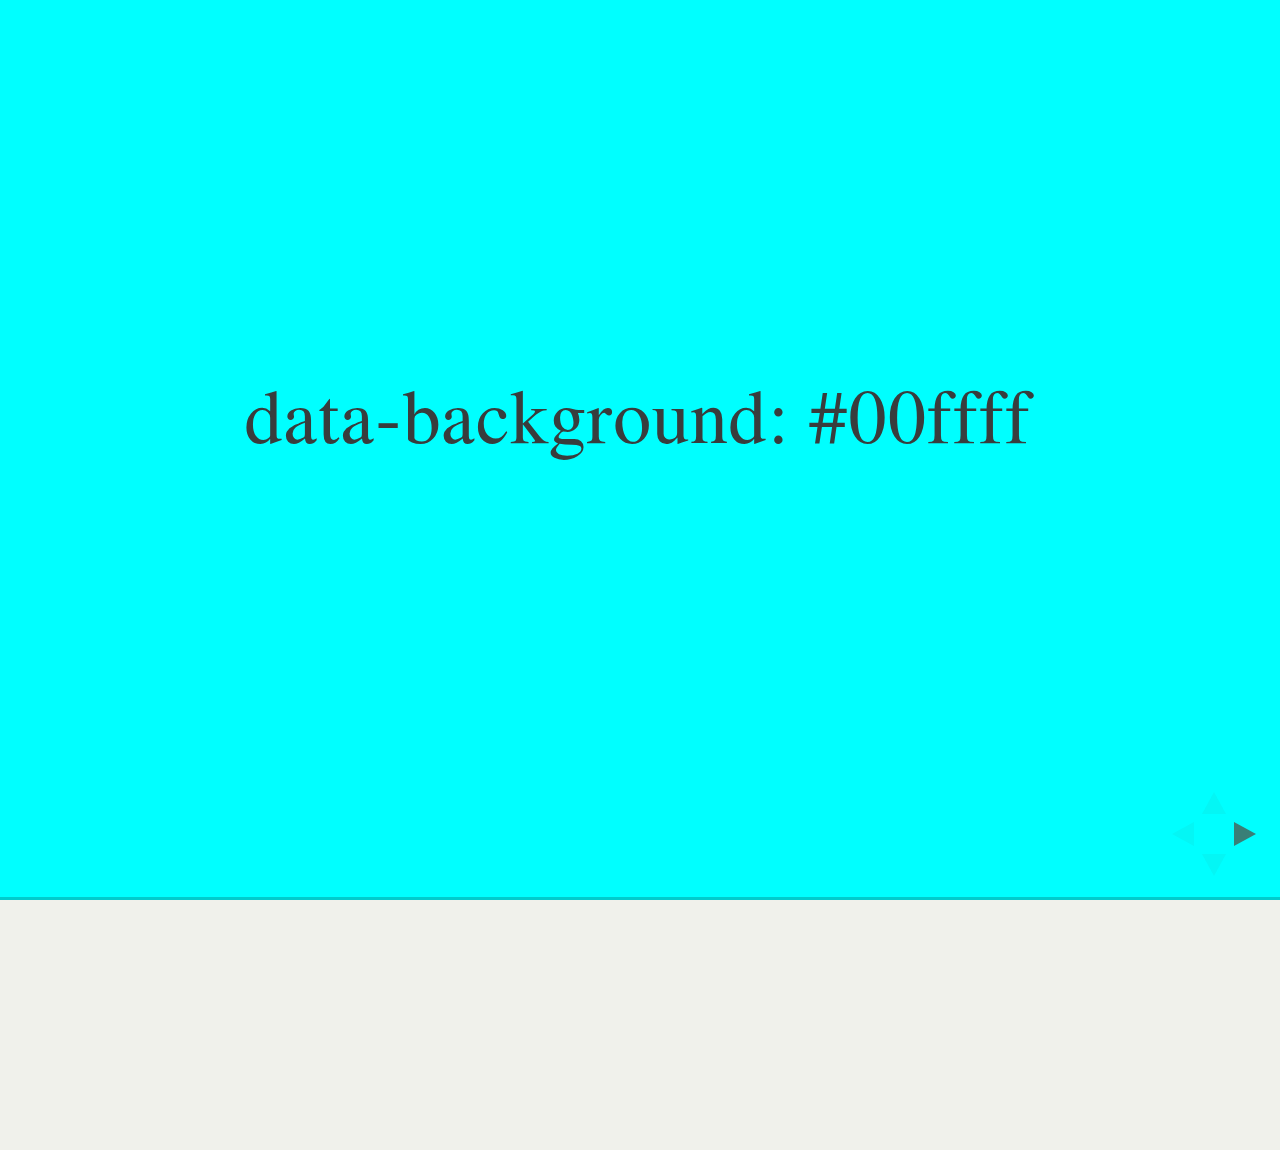
<file: slides/test/background.html>
<!doctype html>
<html lang="en">

	<head>
		<meta charset="utf-8">

		<title>reveal.js - Test</title>

		<meta name="viewport" content="width=device-width, initial-scale=1.0, maximum-scale=1.0, user-scalable=no">

		<link rel="stylesheet" href="../css/reveal.min.css">
		<link rel="stylesheet" href="../css/theme/serif.css" id="theme">
	</head>

	<body>

		<div class="reveal">

			<div class="slides">

				<section data-background="#00ffff">
					<h2>data-background: #00ffff</h2>
				</section>

				<section data-background="#bb00bb">
					<h2>data-background: #bb00bb</h2>
				</section>

				<section>
					<section data-background="#ff0000">
						<h2>data-background: #ff0000</h2>
					</section>
					<section data-background="rgba(0, 0, 0, 0.2)">
						<h2>data-background: rgba(0, 0, 0, 0.2)</h2>
					</section>
					<section data-background="salmon">
						<h2>data-background: salmon</h2>
					</section>
				</section>

				<section data-background="rgba(0, 100, 100, 0.2)">
					<section>
						<h2>Background applied to stack</h2>
					</section>
					<section>
						<h2>Background applied to stack</h2>
					</section>
					<section data-background="rgba(100, 0, 0, 0.2)">
						<h2>Background applied to slide inside of stack</h2>
					</section>
				</section>

				<section data-background="assets/image1.png" style="background: rgba(255,255,255,0.9)">
					<h2>Background image</h2>
				</section>

				<section data-background="assets/image2.png" data-background-size="100px" data-background-repeat="repeat" data-background-color="#111" style="background: rgba(255,255,255,0.9)">
					<h2>Background image</h2>
					<pre>data-background-size="100px" data-background-repeat="repeat" data-background-color="#111"</pre>
				</section>

				<section data-background="#888888">
					<h2>Same background twice (1/2)</h2>
				</section>
				<section data-background="#888888">
					<h2>Same background twice (2/2)</h2>
				</section>
				
			</div>

		</div>

		<script src="../lib/js/head.min.js"></script>
		<script src="../js/reveal.min.js"></script>

		<script>

			// Full list of configuration options available here:
			// https://github.com/hakimel/reveal.js#configuration
			Reveal.initialize({
				controls: true,
				progress: true,
				history: true,
				center: true,
				// rtl: true,

				transition: 'linear',
				// transitionSpeed: 'slow',
				// backgroundTransition: 'linear'
			});

		</script>

	</body>
</html>
</file>
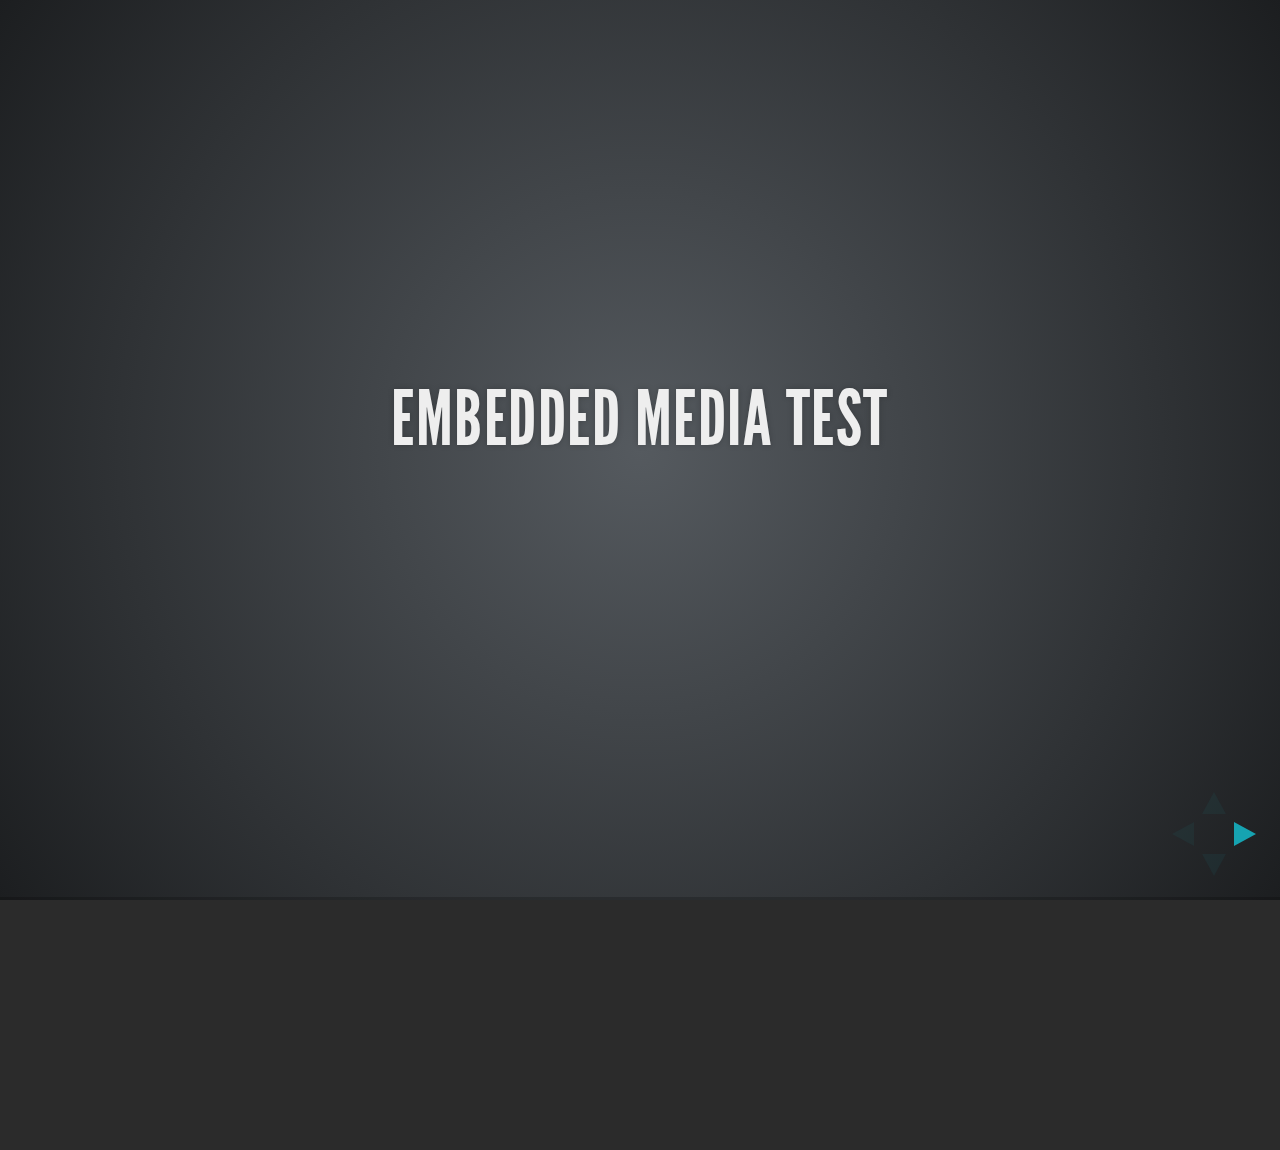
<file: slides/test/media.html>
<!doctype html>
<html lang="en">

	<head>
		<meta charset="utf-8">

		<title>reveal.js - Test</title>

		<meta name="viewport" content="width=device-width, initial-scale=1.0, maximum-scale=1.0, user-scalable=no">

		<link rel="stylesheet" href="../css/reveal.min.css">
		<link rel="stylesheet" href="../css/theme/default.css" id="theme">
	</head>

	<body>

		<div class="reveal">

			<div class="slides">

				<section>
					<h2>Embedded Media Test</h2>
				</section>

				<section>
					<iframe data-autoplay width="420" height="345" src="http://www.youtube.com/embed/l3RQZ4mcr1c"></iframe>
				</section>

				<section>
					<h2>Empty Slide</h2>
				</section>

			</div>

		</div>

		<script src="../lib/js/head.min.js"></script>
		<script src="../js/reveal.min.js"></script>

		<script>

			// Full list of configuration options available here:
			// https://github.com/hakimel/reveal.js#configuration
			Reveal.initialize({
				controls: true,
				progress: true,
				history: true,
				center: true,

				transition: 'linear',
				// transitionSpeed: 'slow',
				// backgroundTransition: 'linear'
			});

		</script>

	</body>
</html>
</file>
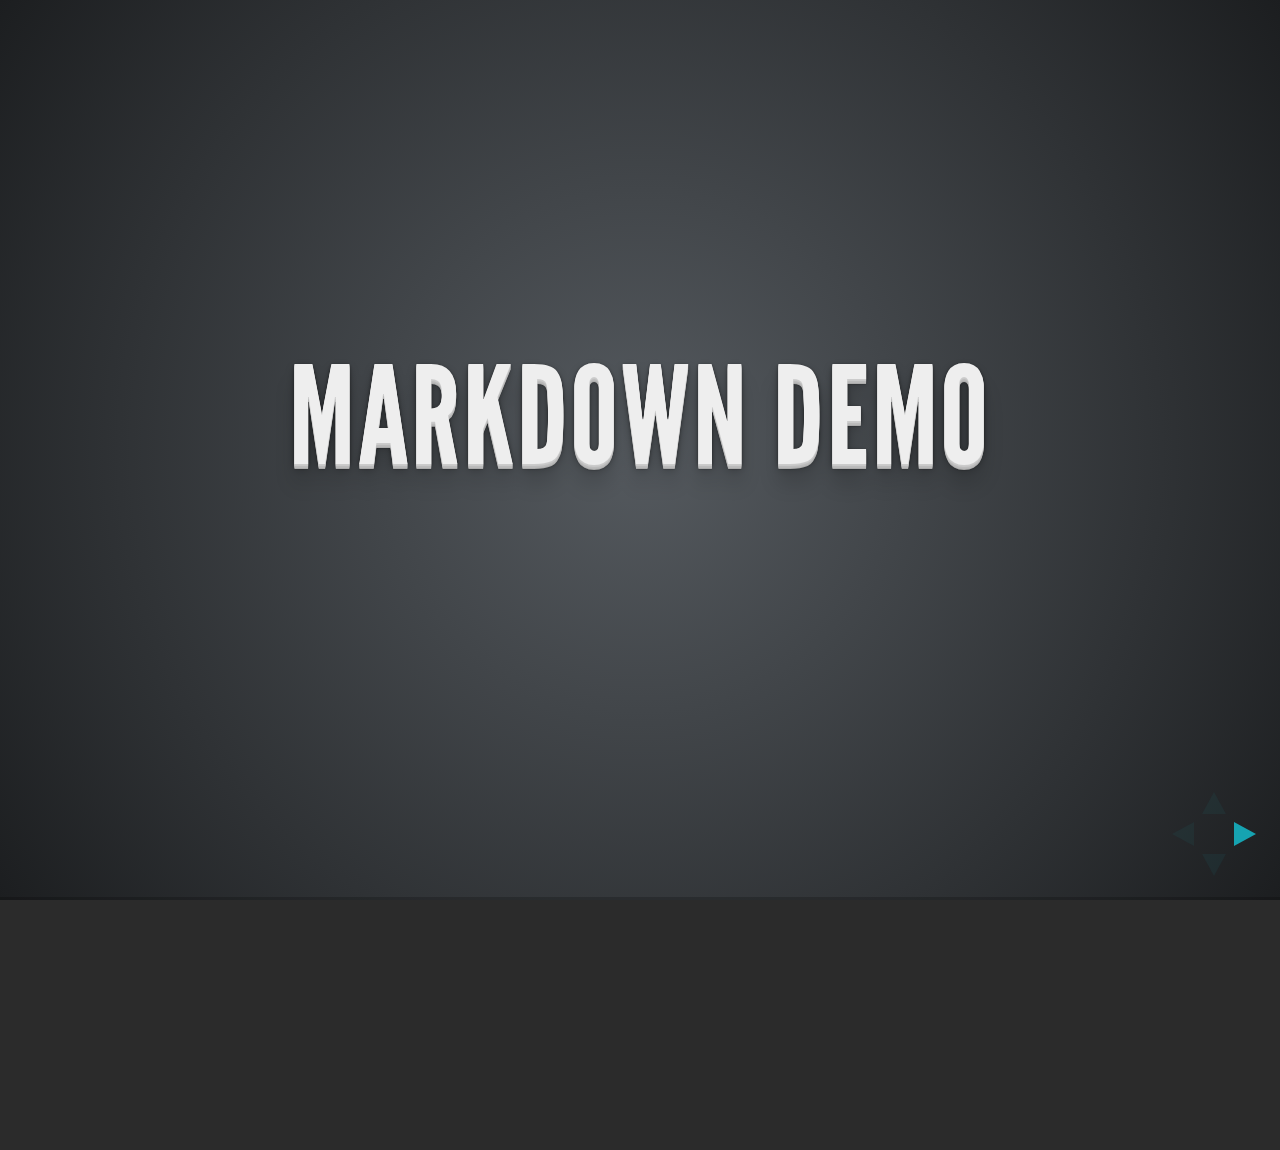
<file: slides/plugin/markdown/example.html>
<!doctype html>
<html lang="en">

	<head>
		<meta charset="utf-8">

		<title>reveal.js - Markdown Demo</title>

		<link rel="stylesheet" href="../../css/reveal.css">
		<link rel="stylesheet" href="../../css/theme/default.css" id="theme">
	</head>

	<body>

		<div class="reveal">

			<div class="slides">

                <!-- Use external markdown resource, and separate slides by three newlines; vertical slides by two newlines -->
                <section data-markdown="example.md" data-separator="^\n\n\n" data-vertical="^\n\n"></section>

                <!-- Slides are separated by three dashes (quick 'n dirty regular expression) -->
                <section data-markdown data-separator="---">
                    <script type="text/template">
                        ## Demo 1
                        Slide 1
                        ---
                        ## Demo 1
                        Slide 2
                        ---
                        ## Demo 1
                        Slide 3
                    </script>
                </section>

                <!-- Slides are separated by newline + three dashes + newline, vertical slides identical but two dashes -->
                <section data-markdown data-separator="^\n---\n$" data-vertical="^\n--\n$">
                    <script type="text/template">
                        ## Demo 2
                        Slide 1.1

                        --

                        ## Demo 2
                        Slide 1.2

                        ---

                        ## Demo 2
                        Slide 2
                    </script>
                </section>

                <!-- No "extra" slides, since there are no separators defined (so they'll become horizontal rulers) -->
                <section data-markdown>
                    <script type="text/template">
                        A

                        ---

                        B

                        ---

                        C
                    </script>
                </section>

            </div>
		</div>

		<script src="../../lib/js/head.min.js"></script>
		<script src="../../js/reveal.js"></script>

		<script>

			Reveal.initialize({
				controls: true,
				progress: true,
				history: true,
				center: true,

				theme: Reveal.getQueryHash().theme,
				transition: Reveal.getQueryHash().transition || 'default',

				// Optional libraries used to extend on reveal.js
				dependencies: [
					{ src: '../../lib/js/classList.js', condition: function() { return !document.body.classList; } },
					{ src: 'marked.js', condition: function() { return !!document.querySelector( '[data-markdown]' ); } },
					{ src: 'markdown.js', condition: function() { return !!document.querySelector( '[data-markdown]' ); } }
				]
			});

		</script>

	</body>
</html>
</file>
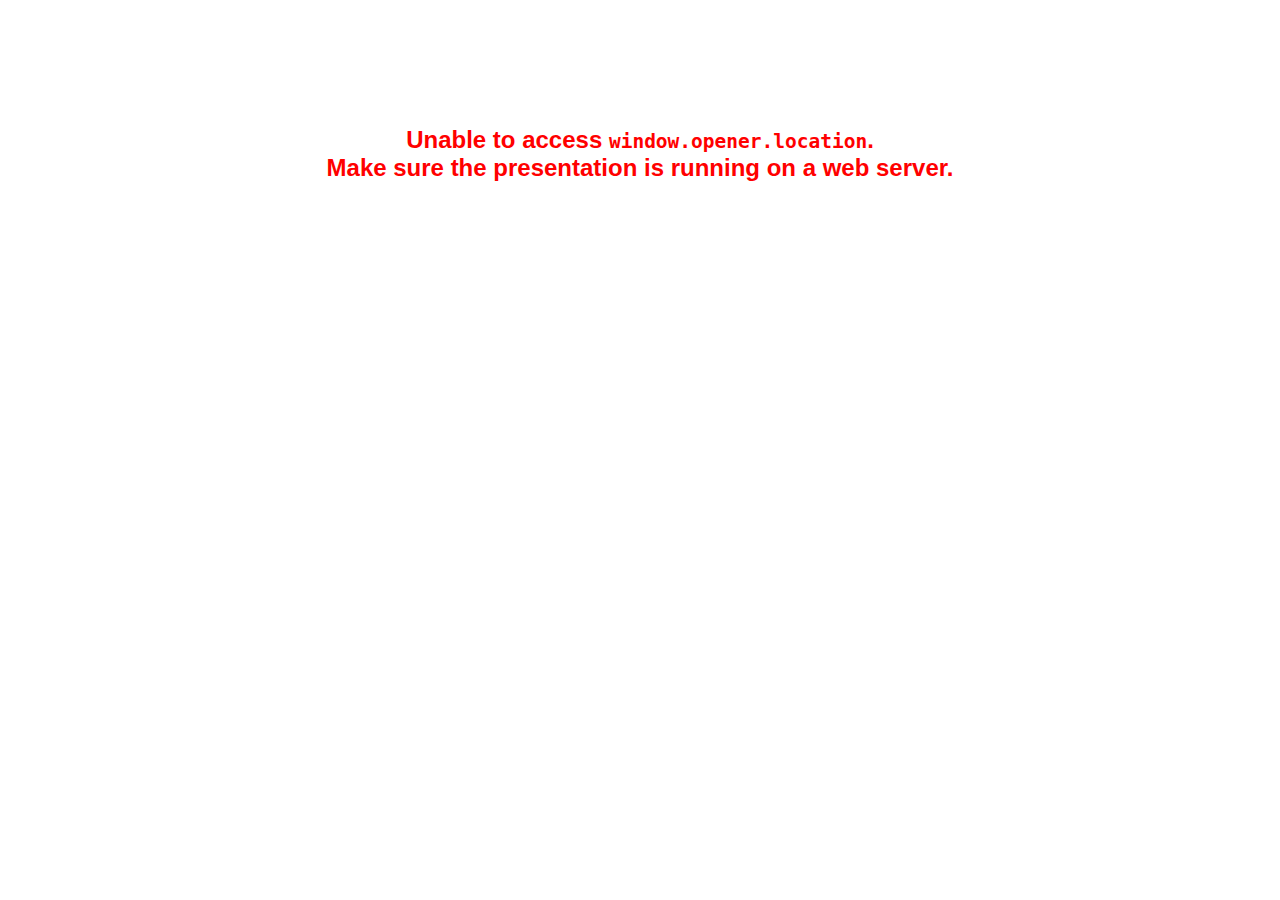
<file: slides/plugin/notes/notes.html>
<!doctype html>
<html lang="en">
	<head>
		<meta charset="utf-8">

		<title>reveal.js - Slide Notes</title>

		<style>
			body {
				font-family: Helvetica;
			}

			#notes {
				font-size: 24px;
				width: 640px;
				margin-top: 5px;
				clear: left;
			}

			#wrap-current-slide {
				width: 640px;
				height: 512px;
				float: left;
				overflow: hidden;
			}

			#current-slide {
				width: 1280px;
				height: 1024px;
				border: none;

				-webkit-transform-origin: 0 0;
				   -moz-transform-origin: 0 0;
					-ms-transform-origin: 0 0;
					 -o-transform-origin: 0 0;
						transform-origin: 0 0;

				-webkit-transform: scale(0.5);
				   -moz-transform: scale(0.5);
					-ms-transform: scale(0.5);
					 -o-transform: scale(0.5);
						transform: scale(0.5);
			}

			#wrap-next-slide {
				width: 448px;
				height: 358px;
				float: left;
				margin: 0 0 0 10px;
				overflow: hidden;
			}

			#next-slide {
				width: 1280px;
				height: 1024px;
				border: none;

				-webkit-transform-origin: 0 0;
				   -moz-transform-origin: 0 0;
					-ms-transform-origin: 0 0;
					 -o-transform-origin: 0 0;
						transform-origin: 0 0;

				-webkit-transform: scale(0.35);
				   -moz-transform: scale(0.35);
					-ms-transform: scale(0.35);
					 -o-transform: scale(0.35);
						transform: scale(0.35);
			}

			.slides {
				position: relative;
				margin-bottom: 10px;
				border: 1px solid black;
				border-radius: 2px;
				background: rgb(28, 30, 32);
			}

			.slides span {
				position: absolute;
				top: 3px;
				left: 3px;
				font-weight: bold;
				font-size: 14px;
				color: rgba( 255, 255, 255, 0.9 );
			}

			.error {
				font-weight: bold;
				color: red;
				font-size: 1.5em;
				text-align: center;
				margin-top: 10%;
			}

			.error code {
				font-family: monospace;
			}

			.time {
				width: 448px;
				margin: 30px 0 0 10px;
				float: left;
				text-align: center;
				opacity: 0;

				-webkit-transition: opacity 0.4s;
				   -moz-transition: opacity 0.4s;
				     -o-transition: opacity 0.4s;
				        transition: opacity 0.4s;
			}

			.elapsed,
			.clock {
				color: #333;
				font-size: 2em;
				text-align: center;
				display: inline-block;
				padding: 0.5em;
				background-color: #eee;
				border-radius: 10px;
			}

			.elapsed h2,
			.clock h2 {
				font-size: 0.8em;
				line-height: 100%;
				margin: 0;
				color: #aaa;
			}

			.elapsed .mute {
				color: #ddd;
			}

		</style>
	</head>

	<body>

		<div id="wrap-current-slide" class="slides">
			<script>document.write( '<iframe width="1280" height="1024" id="current-slide" src="'+ window.opener.location.href +'"></iframe>' );</script>
		</div>

		<div id="wrap-next-slide" class="slides">
			<script>document.write( '<iframe width="640" height="512" id="next-slide" src="'+ window.opener.location.href +'"></iframe>' );</script>
			<span>UPCOMING:</span>
		</div>

		<div class="time">
			<div class="clock">
				<h2>Time</h2>
				<span id="clock">0:00:00 AM</span>
			</div>
			<div class="elapsed">
				<h2>Elapsed</h2>
				<span id="hours">00</span><span id="minutes">:00</span><span id="seconds">:00</span>
			</div>
		</div>

		<div id="notes"></div>

		<script src="../../plugin/markdown/marked.js"></script>
		<script>

			window.addEventListener( 'load', function() {

				if( window.opener && window.opener.location && window.opener.location.href ) {

					var notes = document.getElementById( 'notes' ),
						currentSlide = document.getElementById( 'current-slide' ),
						nextSlide = document.getElementById( 'next-slide' );

					window.addEventListener( 'message', function( event ) {
						var data = JSON.parse( event.data );
						// No need for updating the notes in case of fragment changes
						if ( data.notes !== undefined) {
							if( data.markdown ) {
								notes.innerHTML = marked( data.notes );
							}
							else {
								notes.innerHTML = data.notes;
							}
						}

						// Showing and hiding fragments
						if( data.fragment === 'next' ) {
							currentSlide.contentWindow.Reveal.nextFragment();
						}
						else if( data.fragment === 'prev' ) {
							currentSlide.contentWindow.Reveal.prevFragment();
						}
						else {
							// Update the note slides
							currentSlide.contentWindow.Reveal.slide( data.indexh, data.indexv );
							nextSlide.contentWindow.Reveal.slide( data.nextindexh, data.nextindexv );
						}

					}, false );

					var start = new Date(),
						timeEl = document.querySelector( '.time' ),
						clockEl = document.getElementById( 'clock' ),
						hoursEl = document.getElementById( 'hours' ),
						minutesEl = document.getElementById( 'minutes' ),
						secondsEl = document.getElementById( 'seconds' );

					setInterval( function() {

						timeEl.style.opacity = 1;

						var diff, hours, minutes, seconds,
							now = new Date();

						diff = now.getTime() - start.getTime();
						hours = Math.floor( diff / ( 1000 * 60 * 60 ) );
						minutes = Math.floor( ( diff / ( 1000 * 60 ) ) % 60 );
						seconds = Math.floor( ( diff / 1000 ) % 60 );

						clockEl.innerHTML = now.toLocaleTimeString();
						hoursEl.innerHTML = zeroPadInteger( hours );
						hoursEl.className = hours > 0 ? "" : "mute";
						minutesEl.innerHTML = ":" + zeroPadInteger( minutes );
						minutesEl.className = minutes > 0 ? "" : "mute";
						secondsEl.innerHTML = ":" + zeroPadInteger( seconds );

					}, 1000 );

					// Navigate the main window when the notes slide changes
					currentSlide.contentWindow.Reveal.addEventListener( 'slidechanged', function( event ) {

						window.opener.Reveal.slide( event.indexh, event.indexv );

					} );

				}
				else {

					document.body.innerHTML =  '<p class="error">Unable to access <code>window.opener.location</code>.<br>Make sure the presentation is running on a web server.</p>';

				}


			}, false );

			function zeroPadInteger( num ) {
				var str = "00" + parseInt( num );
				return str.substring( str.length - 2 );
			}

		</script>
	</body>
</html>
</file>
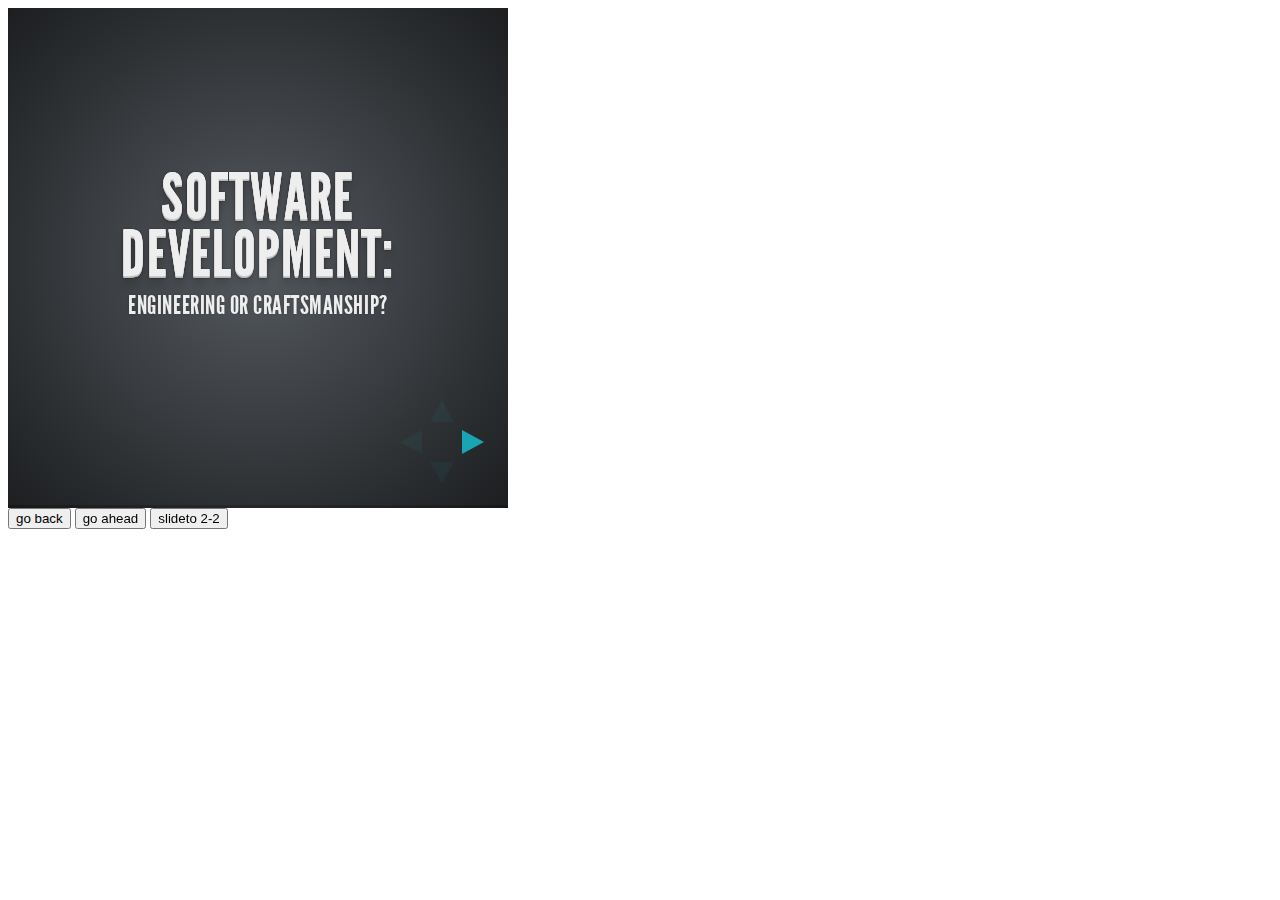
<file: slides/plugin/postmessage/example.html>
<html>
	<body>

		<iframe id="reveal" src="../../index.html" style="border: 0;" width="500" height="500"></iframe>

		<div>
			<input id="back" type="button" value="go back"/>
			<input id="ahead" type="button" value="go ahead"/>
			<input id="slideto" type="button" value="slideto 2-2"/>
		</div>

		<script>

			(function (){

				var back = document.getElementById( 'back' ),
						ahead = document.getElementById( 'ahead' ),
						slideto = document.getElementById( 'slideto' ),
						reveal =  window.frames[0];

					back.addEventListener( 'click', function () {
						
					reveal.postMessage( JSON.stringify({method: 'prev', args: []}), '*' );
				}, false );

				ahead.addEventListener( 'click', function (){
					reveal.postMessage( JSON.stringify({method: 'next', args: []}), '*' );
				}, false );

				slideto.addEventListener( 'click', function (){
					reveal.postMessage( JSON.stringify({method: 'slide', args: [2,2]}), '*' );
				}, false );

			}());

		</script>

	</body>
</html>
</file>
<file: slides/css/theme/serif.css>
/**
 * A simple theme for reveal.js presentations, similar
 * to the default theme. The accent color is brown.
 *
 * This theme is Copyright (C) 2012-2013 Owen Versteeg, http://owenversteeg.com - it is MIT licensed.
 */
.reveal a:not(.image) {
  line-height: 1.3em; }

/*********************************************
 * GLOBAL STYLES
 *********************************************/
body {
  background: #f0f1eb;
  background-color: #f0f1eb; }

.reveal {
  font-family: "Palatino Linotype", "Book Antiqua", Palatino, FreeSerif, serif;
  font-size: 36px;
  font-weight: 200;
  letter-spacing: -0.02em;
  color: black; }

::selection {
  color: white;
  background: #26351c;
  text-shadow: none; }

/*********************************************
 * HEADERS
 *********************************************/
.reveal h1,
.reveal h2,
.reveal h3,
.reveal h4,
.reveal h5,
.reveal h6 {
  margin: 0 0 20px 0;
  color: #383d3d;
  font-family: "Palatino Linotype", "Book Antiqua", Palatino, FreeSerif, serif;
  line-height: 0.9em;
  letter-spacing: 0.02em;
  text-transform: none;
  text-shadow: none; }

.reveal h1 {
  text-shadow: 0px 0px 6px rgba(0, 0, 0, 0.2); }

/*********************************************
 * LINKS
 *********************************************/
.reveal a:not(.image) {
  color: #51483d;
  text-decoration: none;
  -webkit-transition: color .15s ease;
  -moz-transition: color .15s ease;
  -ms-transition: color .15s ease;
  -o-transition: color .15s ease;
  transition: color .15s ease; }

.reveal a:not(.image):hover {
  color: #8b7c69;
  text-shadow: none;
  border: none; }

.reveal .roll span:after {
  color: #fff;
  background: #25211c; }

/*********************************************
 * IMAGES
 *********************************************/
.reveal section img {
  margin: 15px 0px;
  background: rgba(255, 255, 255, 0.12);
  border: 4px solid black;
  box-shadow: 0 0 10px rgba(0, 0, 0, 0.15);
  -webkit-transition: all .2s linear;
  -moz-transition: all .2s linear;
  -ms-transition: all .2s linear;
  -o-transition: all .2s linear;
  transition: all .2s linear; }

.reveal a:hover img {
  background: rgba(255, 255, 255, 0.2);
  border-color: #51483d;
  box-shadow: 0 0 20px rgba(0, 0, 0, 0.55); }

/*********************************************
 * NAVIGATION CONTROLS
 *********************************************/
.reveal .controls div.navigate-left,
.reveal .controls div.navigate-left.enabled {
  border-right-color: #51483d; }

.reveal .controls div.navigate-right,
.reveal .controls div.navigate-right.enabled {
  border-left-color: #51483d; }

.reveal .controls div.navigate-up,
.reveal .controls div.navigate-up.enabled {
  border-bottom-color: #51483d; }

.reveal .controls div.navigate-down,
.reveal .controls div.navigate-down.enabled {
  border-top-color: #51483d; }

.reveal .controls div.navigate-left.enabled:hover {
  border-right-color: #8b7c69; }

.reveal .controls div.navigate-right.enabled:hover {
  border-left-color: #8b7c69; }

.reveal .controls div.navigate-up.enabled:hover {
  border-bottom-color: #8b7c69; }

.reveal .controls div.navigate-down.enabled:hover {
  border-top-color: #8b7c69; }

/*********************************************
 * PROGRESS BAR
 *********************************************/
.reveal .progress {
  background: rgba(0, 0, 0, 0.2); }

.reveal .progress span {
  background: #51483d;
  -webkit-transition: width 800ms cubic-bezier(0.26, 0.86, 0.44, 0.985);
  -moz-transition: width 800ms cubic-bezier(0.26, 0.86, 0.44, 0.985);
  -ms-transition: width 800ms cubic-bezier(0.26, 0.86, 0.44, 0.985);
  -o-transition: width 800ms cubic-bezier(0.26, 0.86, 0.44, 0.985);
  transition: width 800ms cubic-bezier(0.26, 0.86, 0.44, 0.985); }
</file>
<file: slides/css/theme/default.css>
@import url(https://fonts.googleapis.com/css?family=Lato:400,700,400italic,700italic);
/**
 * Default theme for reveal.js.
 *
 * Copyright (C) 2011-2012 Hakim El Hattab, http://hakim.se
 */
@font-face {
  font-family: 'League Gothic';
  src: url("../../lib/font/league_gothic-webfont.eot");
  src: url("../../lib/font/league_gothic-webfont.eot?#iefix") format("embedded-opentype"), url("../../lib/font/league_gothic-webfont.woff") format("woff"), url("../../lib/font/league_gothic-webfont.ttf") format("truetype"), url("../../lib/font/league_gothic-webfont.svg#LeagueGothicRegular") format("svg");
  font-weight: normal;
  font-style: normal; }

/*********************************************
 * GLOBAL STYLES
 *********************************************/
body {
  background: #1c1e20;
  background: -moz-radial-gradient(center, circle cover, #555a5f 0%, #1c1e20 100%);
  background: -webkit-gradient(radial, center center, 0px, center center, 100%, color-stop(0%, #555a5f), color-stop(100%, #1c1e20));
  background: -webkit-radial-gradient(center, circle cover, #555a5f 0%, #1c1e20 100%);
  background: -o-radial-gradient(center, circle cover, #555a5f 0%, #1c1e20 100%);
  background: -ms-radial-gradient(center, circle cover, #555a5f 0%, #1c1e20 100%);
  background: radial-gradient(center, circle cover, #555a5f 0%, #1c1e20 100%);
  background-color: #2b2b2b; }

.reveal {
  font-family: "Lato", sans-serif;
  font-size: 36px;
  font-weight: 200;
  letter-spacing: -0.02em;
  color: #eeeeee; }

::selection {
  color: white;
  background: #ff5e99;
  text-shadow: none; }

/*********************************************
 * HEADERS
 *********************************************/
.reveal h1,
.reveal h2,
.reveal h3,
.reveal h4,
.reveal h5,
.reveal h6 {
  margin: 0 0 20px 0;
  color: #eeeeee;
  font-family: "League Gothic", Impact, sans-serif;
  line-height: 0.9em;
  letter-spacing: 0.02em;
  text-transform: uppercase;
  text-shadow: 0px 0px 6px rgba(0, 0, 0, 0.2); }

.reveal h1 {
  text-shadow: 0 1px 0 #cccccc, 0 2px 0 #c9c9c9, 0 3px 0 #bbbbbb, 0 4px 0 #b9b9b9, 0 5px 0 #aaaaaa, 0 6px 1px rgba(0, 0, 0, 0.1), 0 0 5px rgba(0, 0, 0, 0.1), 0 1px 3px rgba(0, 0, 0, 0.3), 0 3px 5px rgba(0, 0, 0, 0.2), 0 5px 10px rgba(0, 0, 0, 0.25), 0 20px 20px rgba(0, 0, 0, 0.15); }

/*********************************************
 * LINKS
 *********************************************/
.reveal a:not(.image) {
  color: #13daec;
  text-decoration: none;
  -webkit-transition: color .15s ease;
  -moz-transition: color .15s ease;
  -ms-transition: color .15s ease;
  -o-transition: color .15s ease;
  transition: color .15s ease; }

.reveal a:not(.image):hover {
  color: #71e9f4;
  text-shadow: none;
  border: none; }

.reveal .roll span:after {
  color: #fff;
  background: #0d99a5; }

/*********************************************
 * IMAGES
 *********************************************/
.reveal section img {
  margin: 15px 0px;
  background: rgba(255, 255, 255, 0.12);
  border: 4px solid #eeeeee;
  box-shadow: 0 0 10px rgba(0, 0, 0, 0.15);
  -webkit-transition: all .2s linear;
  -moz-transition: all .2s linear;
  -ms-transition: all .2s linear;
  -o-transition: all .2s linear;
  transition: all .2s linear; }

.reveal a:hover img {
  background: rgba(255, 255, 255, 0.2);
  border-color: #13daec;
  box-shadow: 0 0 20px rgba(0, 0, 0, 0.55); }

/*********************************************
 * NAVIGATION CONTROLS
 *********************************************/
.reveal .controls div.navigate-left,
.reveal .controls div.navigate-left.enabled {
  border-right-color: #13daec; }

.reveal .controls div.navigate-right,
.reveal .controls div.navigate-right.enabled {
  border-left-color: #13daec; }

.reveal .controls div.navigate-up,
.reveal .controls div.navigate-up.enabled {
  border-bottom-color: #13daec; }

.reveal .controls div.navigate-down,
.reveal .controls div.navigate-down.enabled {
  border-top-color: #13daec; }

.reveal .controls div.navigate-left.enabled:hover {
  border-right-color: #71e9f4; }

.reveal .controls div.navigate-right.enabled:hover {
  border-left-color: #71e9f4; }

.reveal .controls div.navigate-up.enabled:hover {
  border-bottom-color: #71e9f4; }

.reveal .controls div.navigate-down.enabled:hover {
  border-top-color: #71e9f4; }

/*********************************************
 * PROGRESS BAR
 *********************************************/
.reveal .progress {
  background: rgba(0, 0, 0, 0.2); }

.reveal .progress span {
  background: #13daec;
  -webkit-transition: width 800ms cubic-bezier(0.26, 0.86, 0.44, 0.985);
  -moz-transition: width 800ms cubic-bezier(0.26, 0.86, 0.44, 0.985);
  -ms-transition: width 800ms cubic-bezier(0.26, 0.86, 0.44, 0.985);
  -o-transition: width 800ms cubic-bezier(0.26, 0.86, 0.44, 0.985);
  transition: width 800ms cubic-bezier(0.26, 0.86, 0.44, 0.985); }
</file>
<file: slides/css/reveal.css>
@charset "UTF-8";

/*!
 * reveal.js
 * http://lab.hakim.se/reveal-js
 * MIT licensed
 *
 * Copyright (C) 2013 Hakim El Hattab, http://hakim.se
 */


/*********************************************
 * RESET STYLES
 *********************************************/

html, body, .reveal div, .reveal span, .reveal applet, .reveal object, .reveal iframe,
.reveal h1, .reveal h2, .reveal h3, .reveal h4, .reveal h5, .reveal h6, .reveal p, .reveal blockquote, .reveal pre,
.reveal a, .reveal abbr, .reveal acronym, .reveal address, .reveal big, .reveal cite, .reveal code,
.reveal del, .reveal dfn, .reveal em, .reveal img, .reveal ins, .reveal kbd, .reveal q, .reveal s, .reveal samp,
.reveal small, .reveal strike, .reveal strong, .reveal sub, .reveal sup, .reveal tt, .reveal var,
.reveal b, .reveal u, .reveal i, .reveal center,
.reveal dl, .reveal dt, .reveal dd, .reveal ol, .reveal ul, .reveal li,
.reveal fieldset, .reveal form, .reveal label, .reveal legend,
.reveal table, .reveal caption, .reveal tbody, .reveal tfoot, .reveal thead, .reveal tr, .reveal th, .reveal td,
.reveal article, .reveal aside, .reveal canvas, .reveal details, .reveal embed,
.reveal figure, .reveal figcaption, .reveal footer, .reveal header, .reveal hgroup,
.reveal menu, .reveal nav, .reveal output, .reveal ruby, .reveal section, .reveal summary,
.reveal time, .reveal mark, .reveal audio, video {
	margin: 0;
	padding: 0;
	border: 0;
	font-size: 100%;
	font: inherit;
	vertical-align: baseline;
}

.reveal article, .reveal aside, .reveal details, .reveal figcaption, .reveal figure,
.reveal footer, .reveal header, .reveal hgroup, .reveal menu, .reveal nav, .reveal section {
	display: block;
}


/*********************************************
 * GLOBAL STYLES
 *********************************************/

html,
body {
	width: 100%;
	height: 100%;
	overflow: hidden;
}

body {
	position: relative;
	line-height: 1;
}

::selection {
	background: #FF5E99;
	color: #fff;
	text-shadow: none;
}


/*********************************************
 * HEADERS
 *********************************************/

.reveal h1,
.reveal h2,
.reveal h3,
.reveal h4,
.reveal h5,
.reveal h6 {
	-webkit-hyphens: auto;
	   -moz-hyphens: auto;
	        hyphens: auto;

	word-wrap: break-word;
}

.reveal h1 { font-size: 3.77em; }
.reveal h2 { font-size: 2.11em;	}
.reveal h3 { font-size: 1.55em;	}
.reveal h4 { font-size: 1em;	}


/*********************************************
 * VIEW FRAGMENTS
 *********************************************/

.reveal .slides section .fragment {
	opacity: 0;

	-webkit-transition: all .2s ease;
	   -moz-transition: all .2s ease;
	    -ms-transition: all .2s ease;
	     -o-transition: all .2s ease;
	        transition: all .2s ease;
}
	.reveal .slides section .fragment.visible {
		opacity: 1;
	}

.reveal .slides section .fragment.grow {
	opacity: 1;
}
	.reveal .slides section .fragment.grow.visible {
		-webkit-transform: scale( 1.3 );
		   -moz-transform: scale( 1.3 );
		    -ms-transform: scale( 1.3 );
		     -o-transform: scale( 1.3 );
		        transform: scale( 1.3 );
	}

.reveal .slides section .fragment.shrink {
	opacity: 1;
}
	.reveal .slides section .fragment.shrink.visible {
		-webkit-transform: scale( 0.7 );
		   -moz-transform: scale( 0.7 );
		    -ms-transform: scale( 0.7 );
		     -o-transform: scale( 0.7 );
		        transform: scale( 0.7 );
	}

.reveal .slides section .fragment.zoom-in {
	opacity: 0;

	-webkit-transform: scale( 0.1 );
	   -moz-transform: scale( 0.1 );
	    -ms-transform: scale( 0.1 );
	     -o-transform: scale( 0.1 );
	        transform: scale( 0.1 );
}

	.reveal .slides section .fragment.zoom-in.visible {
		opacity: 1;

		-webkit-transform: scale( 1 );
		   -moz-transform: scale( 1 );
		    -ms-transform: scale( 1 );
		     -o-transform: scale( 1 );
		        transform: scale( 1 );
	}

.reveal .slides section .fragment.roll-in {
	opacity: 0;

	-webkit-transform: rotateX( 90deg );
	   -moz-transform: rotateX( 90deg );
	    -ms-transform: rotateX( 90deg );
	     -o-transform: rotateX( 90deg );
	        transform: rotateX( 90deg );
}
	.reveal .slides section .fragment.roll-in.visible {
		opacity: 1;

		-webkit-transform: rotateX( 0 );
		   -moz-transform: rotateX( 0 );
		    -ms-transform: rotateX( 0 );
		     -o-transform: rotateX( 0 );
		        transform: rotateX( 0 );
	}

.reveal .slides section .fragment.fade-out {
	opacity: 1;
}
	.reveal .slides section .fragment.fade-out.visible {
		opacity: 0;
	}

.reveal .slides section .fragment.semi-fade-out {
	opacity: 1;
}
	.reveal .slides section .fragment.semi-fade-out.visible {
		opacity: 0.5;
	}

.reveal .slides section .fragment.highlight-red,
.reveal .slides section .fragment.highlight-green,
.reveal .slides section .fragment.highlight-blue {
	opacity: 1;
}
	.reveal .slides section .fragment.highlight-red.visible {
		color: #ff2c2d
	}
	.reveal .slides section .fragment.highlight-green.visible {
		color: #17ff2e;
	}
	.reveal .slides section .fragment.highlight-blue.visible {
		color: #1b91ff;
	}


/*********************************************
 * DEFAULT ELEMENT STYLES
 *********************************************/

/* Fixes issue in Chrome where italic fonts did not appear when printing to PDF */
.reveal:after {
  content: '';
  font-style: italic;
}

/* Ensure certain elements are never larger than the slide itself */
.reveal img,
.reveal video,
.reveal iframe {
	max-width: 95%;
	max-height: 95%;
}

/** Prevents layering issues in certain browser/transition combinations */
.reveal a {
	position: relative;
}

.reveal strong,
.reveal b {
	font-weight: bold;
}

.reveal em,
.reveal i {
	font-style: italic;
}

.reveal ol,
.reveal ul {
	display: inline-block;

	text-align: left;
	margin: 0 0 0 1em;
}

.reveal ol {
	list-style-type: decimal;
}

.reveal ul {
	list-style-type: disc;
}

.reveal ul ul {
	list-style-type: square;
}

.reveal ul ul ul {
	list-style-type: circle;
}

.reveal ul ul,
.reveal ul ol,
.reveal ol ol,
.reveal ol ul {
	display: block;
	margin-left: 40px;
}

.reveal p {
	margin-bottom: 10px;
	line-height: 1.2em;
}

.reveal q,
.reveal blockquote {
	quotes: none;
}

.reveal blockquote {
	display: block;
	position: relative;
	width: 70%;
	margin: 5px auto;
	padding: 5px;

	font-style: italic;
	background: rgba(255, 255, 255, 0.05);
	box-shadow: 0px 0px 2px rgba(0,0,0,0.2);
}
	.reveal blockquote p:first-child,
	.reveal blockquote p:last-child {
		display: inline-block;
	}

.reveal q {
	font-style: italic;
}

.reveal pre {
	display: block;
	position: relative;
	width: 90%;
	margin: 15px auto;

	text-align: left;
	font-size: 0.55em;
	font-family: monospace;
	line-height: 1.2em;

	word-wrap: break-word;

	box-shadow: 0px 0px 6px rgba(0,0,0,0.3);
}
.reveal code {
	font-family: monospace;
}
.reveal pre code {
	padding: 5px;
	overflow: auto;
	max-height: 400px;
	word-wrap: normal;
}

.reveal table th,
.reveal table td {
	text-align: left;
	padding-right: .3em;
}

.reveal table th {
	text-shadow: rgb(255,255,255) 1px 1px 2px;
}

.reveal sup {
	vertical-align: super;
}
.reveal sub {
	vertical-align: sub;
}

.reveal small {
	display: inline-block;
	font-size: 0.6em;
	line-height: 1.2em;
	vertical-align: top;
}

.reveal small * {
	vertical-align: top;
}


/*********************************************
 * CONTROLS
 *********************************************/

.reveal .controls {
	display: none;
	position: fixed;
	width: 110px;
	height: 110px;
	z-index: 30;
	right: 10px;
	bottom: 10px;
}

.reveal .controls div {
	position: absolute;
	opacity: 0.05;
	width: 0;
	height: 0;
	border: 12px solid transparent;

	-moz-transform: scale(.9999);

	-webkit-transition: all 0.2s ease;
	   -moz-transition: all 0.2s ease;
	    -ms-transition: all 0.2s ease;
	     -o-transition: all 0.2s ease;
	        transition: all 0.2s ease;
}

.reveal .controls div.enabled {
	opacity: 0.7;
	cursor: pointer;
}

.reveal .controls div.enabled:active {
	margin-top: 1px;
}

	.reveal .controls div.navigate-left {
		top: 42px;

		border-right-width: 22px;
		border-right-color: #eee;
	}
		.reveal .controls div.navigate-left.fragmented {
			opacity: 0.3;
		}

	.reveal .controls div.navigate-right {
		left: 74px;
		top: 42px;

		border-left-width: 22px;
		border-left-color: #eee;
	}
		.reveal .controls div.navigate-right.fragmented {
			opacity: 0.3;
		}

	.reveal .controls div.navigate-up {
		left: 42px;

		border-bottom-width: 22px;
		border-bottom-color: #eee;
	}
		.reveal .controls div.navigate-up.fragmented {
			opacity: 0.3;
		}

	.reveal .controls div.navigate-down {
		left: 42px;
		top: 74px;

		border-top-width: 22px;
		border-top-color: #eee;
	}
		.reveal .controls div.navigate-down.fragmented {
			opacity: 0.3;
		}


/*********************************************
 * PROGRESS BAR
 *********************************************/

.reveal .progress {
	position: fixed;
	display: none;
	height: 3px;
	width: 100%;
	bottom: 0;
	left: 0;
	z-index: 10;
}
	.reveal .progress:after {
		content: '';
		display: 'block';
		position: absolute;
		height: 20px;
		width: 100%;
		top: -20px;
	}
	.reveal .progress span {
		display: block;
		height: 100%;
		width: 0px;

		-webkit-transition: width 800ms cubic-bezier(0.260, 0.860, 0.440, 0.985);
		   -moz-transition: width 800ms cubic-bezier(0.260, 0.860, 0.440, 0.985);
		    -ms-transition: width 800ms cubic-bezier(0.260, 0.860, 0.440, 0.985);
		     -o-transition: width 800ms cubic-bezier(0.260, 0.860, 0.440, 0.985);
		        transition: width 800ms cubic-bezier(0.260, 0.860, 0.440, 0.985);
	}


/*********************************************
 * ROLLING LINKS
 *********************************************/

.reveal .roll {
	display: inline-block;
	line-height: 1.2;
	overflow: hidden;

	vertical-align: top;

	-webkit-perspective: 400px;
	   -moz-perspective: 400px;
	    -ms-perspective: 400px;
	        perspective: 400px;

	-webkit-perspective-origin: 50% 50%;
	   -moz-perspective-origin: 50% 50%;
	    -ms-perspective-origin: 50% 50%;
	        perspective-origin: 50% 50%;
}
	.reveal .roll:hover {
		background: none;
		text-shadow: none;
	}
.reveal .roll span {
	display: block;
	position: relative;
	padding: 0 2px;

	pointer-events: none;

	-webkit-transition: all 400ms ease;
	   -moz-transition: all 400ms ease;
	    -ms-transition: all 400ms ease;
	        transition: all 400ms ease;

	-webkit-transform-origin: 50% 0%;
	   -moz-transform-origin: 50% 0%;
	    -ms-transform-origin: 50% 0%;
	        transform-origin: 50% 0%;

	-webkit-transform-style: preserve-3d;
	   -moz-transform-style: preserve-3d;
	    -ms-transform-style: preserve-3d;
	        transform-style: preserve-3d;

	-webkit-backface-visibility: hidden;
	   -moz-backface-visibility: hidden;
	        backface-visibility: hidden;
}
	.reveal .roll:hover span {
	    background: rgba(0,0,0,0.5);

	    -webkit-transform: translate3d( 0px, 0px, -45px ) rotateX( 90deg );
	       -moz-transform: translate3d( 0px, 0px, -45px ) rotateX( 90deg );
	        -ms-transform: translate3d( 0px, 0px, -45px ) rotateX( 90deg );
	            transform: translate3d( 0px, 0px, -45px ) rotateX( 90deg );
	}
.reveal .roll span:after {
	content: attr(data-title);

	display: block;
	position: absolute;
	left: 0;
	top: 0;
	padding: 0 2px;

	-webkit-backface-visibility: hidden;
	   -moz-backface-visibility: hidden;
	        backface-visibility: hidden;

	-webkit-transform-origin: 50% 0%;
	   -moz-transform-origin: 50% 0%;
	    -ms-transform-origin: 50% 0%;
	        transform-origin: 50% 0%;

	-webkit-transform: translate3d( 0px, 110%, 0px ) rotateX( -90deg );
	   -moz-transform: translate3d( 0px, 110%, 0px ) rotateX( -90deg );
	    -ms-transform: translate3d( 0px, 110%, 0px ) rotateX( -90deg );
	        transform: translate3d( 0px, 110%, 0px ) rotateX( -90deg );
}


/*********************************************
 * SLIDES
 *********************************************/

.reveal {
	position: relative;
	width: 100%;
	height: 100%;

	-ms-touch-action: none;
}

.reveal .slides {
	position: absolute;
	width: 100%;
	height: 100%;
	left: 50%;
	top: 50%;

	overflow: visible;
	z-index: 1;
	text-align: center;

	-webkit-transition: -webkit-perspective .4s ease;
	   -moz-transition: -moz-perspective .4s ease;
	    -ms-transition: -ms-perspective .4s ease;
	     -o-transition: -o-perspective .4s ease;
	        transition: perspective .4s ease;

	-webkit-perspective: 600px;
	   -moz-perspective: 600px;
	    -ms-perspective: 600px;
	        perspective: 600px;

	-webkit-perspective-origin: 0px -100px;
	   -moz-perspective-origin: 0px -100px;
	    -ms-perspective-origin: 0px -100px;
	        perspective-origin: 0px -100px;
}

.reveal .slides>section,
.reveal .slides>section>section {
	display: none;
	position: absolute;
	width: 100%;
	padding: 20px 0px;

	z-index: 10;
	line-height: 1.2em;
	font-weight: normal;

	-webkit-transform-style: preserve-3d;
	   -moz-transform-style: preserve-3d;
	    -ms-transform-style: preserve-3d;
	        transform-style: preserve-3d;

	-webkit-transition: -webkit-transform-origin 800ms cubic-bezier(0.260, 0.860, 0.440, 0.985),
						-webkit-transform 800ms cubic-bezier(0.260, 0.860, 0.440, 0.985),
						visibility 800ms cubic-bezier(0.260, 0.860, 0.440, 0.985),
						opacity 800ms cubic-bezier(0.260, 0.860, 0.440, 0.985);
	   -moz-transition: -moz-transform-origin 800ms cubic-bezier(0.260, 0.860, 0.440, 0.985),
						-moz-transform 800ms cubic-bezier(0.260, 0.860, 0.440, 0.985),
						visibility 800ms cubic-bezier(0.260, 0.860, 0.440, 0.985),
						opacity 800ms cubic-bezier(0.260, 0.860, 0.440, 0.985);
	    -ms-transition: -ms-transform-origin 800ms cubic-bezier(0.260, 0.860, 0.440, 0.985),
						-ms-transform 800ms cubic-bezier(0.260, 0.860, 0.440, 0.985),
						visibility 800ms cubic-bezier(0.260, 0.860, 0.440, 0.985),
						opacity 800ms cubic-bezier(0.260, 0.860, 0.440, 0.985);
	     -o-transition: -o-transform-origin 800ms cubic-bezier(0.260, 0.860, 0.440, 0.985),
						-o-transform 800ms cubic-bezier(0.260, 0.860, 0.440, 0.985),
						visibility 800ms cubic-bezier(0.260, 0.860, 0.440, 0.985),
						opacity 800ms cubic-bezier(0.260, 0.860, 0.440, 0.985);
	        transition: transform-origin 800ms cubic-bezier(0.260, 0.860, 0.440, 0.985),
						transform 800ms cubic-bezier(0.260, 0.860, 0.440, 0.985),
						visibility 800ms cubic-bezier(0.260, 0.860, 0.440, 0.985),
						opacity 800ms cubic-bezier(0.260, 0.860, 0.440, 0.985);
}

/* Global transition speed settings */
.reveal[data-transition-speed="fast"] .slides section {
	-webkit-transition-duration: 400ms;
	   -moz-transition-duration: 400ms;
	    -ms-transition-duration: 400ms;
	        transition-duration: 400ms;
}
.reveal[data-transition-speed="slow"] .slides section {
	-webkit-transition-duration: 1200ms;
	   -moz-transition-duration: 1200ms;
	    -ms-transition-duration: 1200ms;
	        transition-duration: 1200ms;
}

/* Slide-specific transition speed overrides */
.reveal .slides section[data-transition-speed="fast"] {
	-webkit-transition-duration: 400ms;
	   -moz-transition-duration: 400ms;
	    -ms-transition-duration: 400ms;
	        transition-duration: 400ms;
}
.reveal .slides section[data-transition-speed="slow"] {
	-webkit-transition-duration: 1200ms;
	   -moz-transition-duration: 1200ms;
	    -ms-transition-duration: 1200ms;
	        transition-duration: 1200ms;
}

.reveal .slides>section {
	left: -50%;
	top: -50%;
}

.reveal .slides>section.stack {
	padding-top: 0;
	padding-bottom: 0;
}

.reveal .slides>section.present,
.reveal .slides>section>section.present {
	display: block;
	z-index: 11;
	opacity: 1;
}

.reveal.center,
.reveal.center .slides,
.reveal.center .slides section {
	min-height: auto !important;
}



/*********************************************
 * DEFAULT TRANSITION
 *********************************************/

.reveal .slides>section[data-transition=default].past,
.reveal .slides>section.past {
	display: block;
	opacity: 0;

	-webkit-transform: translate3d(-100%, 0, 0) rotateY(-90deg) translate3d(-100%, 0, 0);
	   -moz-transform: translate3d(-100%, 0, 0) rotateY(-90deg) translate3d(-100%, 0, 0);
	    -ms-transform: translate3d(-100%, 0, 0) rotateY(-90deg) translate3d(-100%, 0, 0);
	        transform: translate3d(-100%, 0, 0) rotateY(-90deg) translate3d(-100%, 0, 0);
}
.reveal .slides>section[data-transition=default].future,
.reveal .slides>section.future {
	display: block;
	opacity: 0;

	-webkit-transform: translate3d(100%, 0, 0) rotateY(90deg) translate3d(100%, 0, 0);
	   -moz-transform: translate3d(100%, 0, 0) rotateY(90deg) translate3d(100%, 0, 0);
	    -ms-transform: translate3d(100%, 0, 0) rotateY(90deg) translate3d(100%, 0, 0);
	        transform: translate3d(100%, 0, 0) rotateY(90deg) translate3d(100%, 0, 0);
}

.reveal .slides>section>section[data-transition=default].past,
.reveal .slides>section>section.past {
	display: block;
	opacity: 0;

	-webkit-transform: translate3d(0, -300px, 0) rotateX(70deg) translate3d(0, -300px, 0);
	   -moz-transform: translate3d(0, -300px, 0) rotateX(70deg) translate3d(0, -300px, 0);
	    -ms-transform: translate3d(0, -300px, 0) rotateX(70deg) translate3d(0, -300px, 0);
	        transform: translate3d(0, -300px, 0) rotateX(70deg) translate3d(0, -300px, 0);
}
.reveal .slides>section>section[data-transition=default].future,
.reveal .slides>section>section.future {
	display: block;
	opacity: 0;

	-webkit-transform: translate3d(0, 300px, 0) rotateX(-70deg) translate3d(0, 300px, 0);
	   -moz-transform: translate3d(0, 300px, 0) rotateX(-70deg) translate3d(0, 300px, 0);
	    -ms-transform: translate3d(0, 300px, 0) rotateX(-70deg) translate3d(0, 300px, 0);
	        transform: translate3d(0, 300px, 0) rotateX(-70deg) translate3d(0, 300px, 0);
}


/*********************************************
 * CONCAVE TRANSITION
 *********************************************/

.reveal .slides>section[data-transition=concave].past,
.reveal.concave  .slides>section.past {
	-webkit-transform: translate3d(-100%, 0, 0) rotateY(90deg) translate3d(-100%, 0, 0);
	   -moz-transform: translate3d(-100%, 0, 0) rotateY(90deg) translate3d(-100%, 0, 0);
	    -ms-transform: translate3d(-100%, 0, 0) rotateY(90deg) translate3d(-100%, 0, 0);
	        transform: translate3d(-100%, 0, 0) rotateY(90deg) translate3d(-100%, 0, 0);
}
.reveal .slides>section[data-transition=concave].future,
.reveal.concave .slides>section.future {
	-webkit-transform: translate3d(100%, 0, 0) rotateY(-90deg) translate3d(100%, 0, 0);
	   -moz-transform: translate3d(100%, 0, 0) rotateY(-90deg) translate3d(100%, 0, 0);
	    -ms-transform: translate3d(100%, 0, 0) rotateY(-90deg) translate3d(100%, 0, 0);
	        transform: translate3d(100%, 0, 0) rotateY(-90deg) translate3d(100%, 0, 0);
}

.reveal .slides>section>section[data-transition=concave].past,
.reveal.concave .slides>section>section.past {
	-webkit-transform: translate3d(0, -80%, 0) rotateX(-70deg) translate3d(0, -80%, 0);
	   -moz-transform: translate3d(0, -80%, 0) rotateX(-70deg) translate3d(0, -80%, 0);
	    -ms-transform: translate3d(0, -80%, 0) rotateX(-70deg) translate3d(0, -80%, 0);
	        transform: translate3d(0, -80%, 0) rotateX(-70deg) translate3d(0, -80%, 0);
}
.reveal .slides>section>section[data-transition=concave].future,
.reveal.concave .slides>section>section.future {
	-webkit-transform: translate3d(0, 80%, 0) rotateX(70deg) translate3d(0, 80%, 0);
	   -moz-transform: translate3d(0, 80%, 0) rotateX(70deg) translate3d(0, 80%, 0);
	    -ms-transform: translate3d(0, 80%, 0) rotateX(70deg) translate3d(0, 80%, 0);
	        transform: translate3d(0, 80%, 0) rotateX(70deg) translate3d(0, 80%, 0);
}


/*********************************************
 * ZOOM TRANSITION
 *********************************************/

.reveal .slides>section[data-transition=zoom].past,
.reveal.zoom .slides>section.past {
	opacity: 0;
	visibility: hidden;

	-webkit-transform: scale(16);
	   -moz-transform: scale(16);
	    -ms-transform: scale(16);
	     -o-transform: scale(16);
	        transform: scale(16);
}
.reveal .slides>section[data-transition=zoom].future,
.reveal.zoom .slides>section.future {
	opacity: 0;
	visibility: hidden;

	-webkit-transform: scale(0.2);
	   -moz-transform: scale(0.2);
	    -ms-transform: scale(0.2);
	     -o-transform: scale(0.2);
	        transform: scale(0.2);
}

.reveal .slides>section>section[data-transition=zoom].past,
.reveal.zoom .slides>section>section.past {
	-webkit-transform: translate(0, -150%);
	   -moz-transform: translate(0, -150%);
	    -ms-transform: translate(0, -150%);
	     -o-transform: translate(0, -150%);
	        transform: translate(0, -150%);
}
.reveal .slides>section>section[data-transition=zoom].future,
.reveal.zoom .slides>section>section.future {
	-webkit-transform: translate(0, 150%);
	   -moz-transform: translate(0, 150%);
	    -ms-transform: translate(0, 150%);
	     -o-transform: translate(0, 150%);
	        transform: translate(0, 150%);
}


/*********************************************
 * LINEAR TRANSITION
 *********************************************/

.reveal.linear section {
	-webkit-backface-visibility: hidden;
	   -moz-backface-visibility: hidden;
	    -ms-backface-visibility: hidden;
	        backface-visibility: hidden;
}

.reveal .slides>section[data-transition=linear].past,
.reveal.linear .slides>section.past {
	-webkit-transform: translate(-150%, 0);
	   -moz-transform: translate(-150%, 0);
	    -ms-transform: translate(-150%, 0);
	     -o-transform: translate(-150%, 0);
	        transform: translate(-150%, 0);
}
.reveal .slides>section[data-transition=linear].future,
.reveal.linear .slides>section.future {
	-webkit-transform: translate(150%, 0);
	   -moz-transform: translate(150%, 0);
	    -ms-transform: translate(150%, 0);
	     -o-transform: translate(150%, 0);
	        transform: translate(150%, 0);
}

.reveal .slides>section>section[data-transition=linear].past,
.reveal.linear .slides>section>section.past {
	-webkit-transform: translate(0, -150%);
	   -moz-transform: translate(0, -150%);
	    -ms-transform: translate(0, -150%);
	     -o-transform: translate(0, -150%);
	        transform: translate(0, -150%);
}
.reveal .slides>section>section[data-transition=linear].future,
.reveal.linear .slides>section>section.future {
	-webkit-transform: translate(0, 150%);
	   -moz-transform: translate(0, 150%);
	    -ms-transform: translate(0, 150%);
	     -o-transform: translate(0, 150%);
	        transform: translate(0, 150%);
}


/*********************************************
 * CUBE TRANSITION
 *********************************************/

.reveal.cube .slides {
	-webkit-perspective: 1300px;
	   -moz-perspective: 1300px;
	    -ms-perspective: 1300px;
	        perspective: 1300px;
}

.reveal.cube .slides section {
	padding: 30px;
	min-height: 700px;

	-webkit-backface-visibility: hidden;
	   -moz-backface-visibility: hidden;
	    -ms-backface-visibility: hidden;
	        backface-visibility: hidden;

	-webkit-box-sizing: border-box;
	   -moz-box-sizing: border-box;
	        box-sizing: border-box;
}
	.reveal.center.cube .slides section {
		min-height: auto;
	}
	.reveal.cube .slides section:not(.stack):before {
		content: '';
		position: absolute;
		display: block;
		width: 100%;
		height: 100%;
		left: 0;
		top: 0;
		background: rgba(0,0,0,0.1);
		border-radius: 4px;

		-webkit-transform: translateZ( -20px );
		   -moz-transform: translateZ( -20px );
		    -ms-transform: translateZ( -20px );
		     -o-transform: translateZ( -20px );
		        transform: translateZ( -20px );
	}
	.reveal.cube .slides section:not(.stack):after {
		content: '';
		position: absolute;
		display: block;
		width: 90%;
		height: 30px;
		left: 5%;
		bottom: 0;
		background: none;
		z-index: 1;

		border-radius: 4px;
		box-shadow: 0px 95px 25px rgba(0,0,0,0.2);

		-webkit-transform: translateZ(-90px) rotateX( 65deg );
		   -moz-transform: translateZ(-90px) rotateX( 65deg );
		    -ms-transform: translateZ(-90px) rotateX( 65deg );
		     -o-transform: translateZ(-90px) rotateX( 65deg );
		        transform: translateZ(-90px) rotateX( 65deg );
	}

.reveal.cube .slides>section.stack {
	padding: 0;
	background: none;
}

.reveal.cube .slides>section.past {
	-webkit-transform-origin: 100% 0%;
	   -moz-transform-origin: 100% 0%;
	    -ms-transform-origin: 100% 0%;
	        transform-origin: 100% 0%;

	-webkit-transform: translate3d(-100%, 0, 0) rotateY(-90deg);
	   -moz-transform: translate3d(-100%, 0, 0) rotateY(-90deg);
	    -ms-transform: translate3d(-100%, 0, 0) rotateY(-90deg);
	        transform: translate3d(-100%, 0, 0) rotateY(-90deg);
}

.reveal.cube .slides>section.future {
	-webkit-transform-origin: 0% 0%;
	   -moz-transform-origin: 0% 0%;
	    -ms-transform-origin: 0% 0%;
	        transform-origin: 0% 0%;

	-webkit-transform: translate3d(100%, 0, 0) rotateY(90deg);
	   -moz-transform: translate3d(100%, 0, 0) rotateY(90deg);
	    -ms-transform: translate3d(100%, 0, 0) rotateY(90deg);
	        transform: translate3d(100%, 0, 0) rotateY(90deg);
}

.reveal.cube .slides>section>section.past {
	-webkit-transform-origin: 0% 100%;
	   -moz-transform-origin: 0% 100%;
	    -ms-transform-origin: 0% 100%;
	        transform-origin: 0% 100%;

	-webkit-transform: translate3d(0, -100%, 0) rotateX(90deg);
	   -moz-transform: translate3d(0, -100%, 0) rotateX(90deg);
	    -ms-transform: translate3d(0, -100%, 0) rotateX(90deg);
	        transform: translate3d(0, -100%, 0) rotateX(90deg);
}

.reveal.cube .slides>section>section.future {
	-webkit-transform-origin: 0% 0%;
	   -moz-transform-origin: 0% 0%;
	    -ms-transform-origin: 0% 0%;
	        transform-origin: 0% 0%;

	-webkit-transform: translate3d(0, 100%, 0) rotateX(-90deg);
	   -moz-transform: translate3d(0, 100%, 0) rotateX(-90deg);
	    -ms-transform: translate3d(0, 100%, 0) rotateX(-90deg);
	        transform: translate3d(0, 100%, 0) rotateX(-90deg);
}


/*********************************************
 * PAGE TRANSITION
 *********************************************/

.reveal.page .slides {
	-webkit-perspective-origin: 0% 50%;
	   -moz-perspective-origin: 0% 50%;
	    -ms-perspective-origin: 0% 50%;
	        perspective-origin: 0% 50%;

	-webkit-perspective: 3000px;
	   -moz-perspective: 3000px;
	    -ms-perspective: 3000px;
	        perspective: 3000px;
}

.reveal.page .slides section {
	padding: 30px;
	min-height: 700px;

	-webkit-box-sizing: border-box;
	   -moz-box-sizing: border-box;
	        box-sizing: border-box;
}
	.reveal.page .slides section.past {
		z-index: 12;
	}
	.reveal.page .slides section:not(.stack):before {
		content: '';
		position: absolute;
		display: block;
		width: 100%;
		height: 100%;
		left: 0;
		top: 0;
		background: rgba(0,0,0,0.1);

		-webkit-transform: translateZ( -20px );
		   -moz-transform: translateZ( -20px );
		    -ms-transform: translateZ( -20px );
		     -o-transform: translateZ( -20px );
		        transform: translateZ( -20px );
	}
	.reveal.page .slides section:not(.stack):after {
		content: '';
		position: absolute;
		display: block;
		width: 90%;
		height: 30px;
		left: 5%;
		bottom: 0;
		background: none;
		z-index: 1;

		border-radius: 4px;
		box-shadow: 0px 95px 25px rgba(0,0,0,0.2);

		-webkit-transform: translateZ(-90px) rotateX( 65deg );
	}

.reveal.page .slides>section.stack {
	padding: 0;
	background: none;
}

.reveal.page .slides>section.past {
	-webkit-transform-origin: 0% 0%;
	   -moz-transform-origin: 0% 0%;
	    -ms-transform-origin: 0% 0%;
	        transform-origin: 0% 0%;

	-webkit-transform: translate3d(-40%, 0, 0) rotateY(-80deg);
	   -moz-transform: translate3d(-40%, 0, 0) rotateY(-80deg);
	    -ms-transform: translate3d(-40%, 0, 0) rotateY(-80deg);
	        transform: translate3d(-40%, 0, 0) rotateY(-80deg);
}

.reveal.page .slides>section.future {
	-webkit-transform-origin: 100% 0%;
	   -moz-transform-origin: 100% 0%;
	    -ms-transform-origin: 100% 0%;
	        transform-origin: 100% 0%;

	-webkit-transform: translate3d(0, 0, 0);
	   -moz-transform: translate3d(0, 0, 0);
	    -ms-transform: translate3d(0, 0, 0);
	        transform: translate3d(0, 0, 0);
}

.reveal.page .slides>section>section.past {
	-webkit-transform-origin: 0% 0%;
	   -moz-transform-origin: 0% 0%;
	    -ms-transform-origin: 0% 0%;
	        transform-origin: 0% 0%;

	-webkit-transform: translate3d(0, -40%, 0) rotateX(80deg);
	   -moz-transform: translate3d(0, -40%, 0) rotateX(80deg);
	    -ms-transform: translate3d(0, -40%, 0) rotateX(80deg);
	        transform: translate3d(0, -40%, 0) rotateX(80deg);
}

.reveal.page .slides>section>section.future {
	-webkit-transform-origin: 0% 100%;
	   -moz-transform-origin: 0% 100%;
	    -ms-transform-origin: 0% 100%;
	        transform-origin: 0% 100%;

	-webkit-transform: translate3d(0, 0, 0);
	   -moz-transform: translate3d(0, 0, 0);
	    -ms-transform: translate3d(0, 0, 0);
	        transform: translate3d(0, 0, 0);
}


/*********************************************
 * FADE TRANSITION
 *********************************************/

.reveal .slides section[data-transition=fade],
.reveal.fade .slides section,
.reveal.fade .slides>section>section {
    -webkit-transform: none;
	   -moz-transform: none;
	    -ms-transform: none;
	     -o-transform: none;
	        transform: none;

	-webkit-transition: opacity 0.5s;
	   -moz-transition: opacity 0.5s;
	    -ms-transition: opacity 0.5s;
	     -o-transition: opacity 0.5s;
	        transition: opacity 0.5s;
}


.reveal.fade.overview .slides section,
.reveal.fade.overview .slides>section>section,
.reveal.fade.exit-overview .slides section,
.reveal.fade.exit-overview .slides>section>section {
	-webkit-transition: none;
	   -moz-transition: none;
	    -ms-transition: none;
	     -o-transition: none;
	        transition: none;
}


/*********************************************
 * NO TRANSITION
 *********************************************/

.reveal .slides section[data-transition=none],
.reveal.none .slides section {
	-webkit-transform: none;
	   -moz-transform: none;
	    -ms-transform: none;
	     -o-transform: none;
	        transform: none;

	-webkit-transition: none;
	   -moz-transition: none;
	    -ms-transition: none;
	     -o-transition: none;
	        transition: none;
}


/*********************************************
 * OVERVIEW
 *********************************************/

.reveal.overview .slides {
	-webkit-perspective-origin: 0% 0%;
	   -moz-perspective-origin: 0% 0%;
	    -ms-perspective-origin: 0% 0%;
	        perspective-origin: 0% 0%;

	-webkit-perspective: 700px;
	   -moz-perspective: 700px;
	    -ms-perspective: 700px;
	        perspective: 700px;
}

.reveal.overview .slides section {
	height: 600px;
	overflow: hidden;
	opacity: 1!important;
	visibility: visible!important;
	cursor: pointer;
	background: rgba(0,0,0,0.1);
}
.reveal.overview .slides section .fragment {
	opacity: 1;
}
.reveal.overview .slides section:after,
.reveal.overview .slides section:before {
	display: none !important;
}
.reveal.overview .slides section>section {
	opacity: 1;
	cursor: pointer;
}
	.reveal.overview .slides section:hover {
		background: rgba(0,0,0,0.3);
	}
	.reveal.overview .slides section.present {
		background: rgba(0,0,0,0.3);
	}
.reveal.overview .slides>section.stack {
	padding: 0;
	background: none;
	overflow: visible;
}


/*********************************************
 * PAUSED MODE
 *********************************************/

.reveal .pause-overlay {
	position: absolute;
	top: 0;
	left: 0;
	width: 100%;
	height: 100%;
	background: black;
	visibility: hidden;
	opacity: 0;
	z-index: 100;

	-webkit-transition: all 1s ease;
	   -moz-transition: all 1s ease;
	    -ms-transition: all 1s ease;
	     -o-transition: all 1s ease;
	        transition: all 1s ease;
}
.reveal.paused .pause-overlay {
	visibility: visible;
	opacity: 1;
}


/*********************************************
 * FALLBACK
 *********************************************/

.no-transforms {
	overflow-y: auto;
}

.no-transforms .reveal .slides {
	position: relative;
	width: 80%;
	height: auto !important;
	top: 0;
	left: 50%;
	margin: 0;
	text-align: center;
}

.no-transforms .reveal .controls,
.no-transforms .reveal .progress {
	display: none !important;
}

.no-transforms .reveal .slides section {
	display: block !important;
	opacity: 1 !important;
	position: relative !important;
	height: auto;
	min-height: auto;
	top: 0;
	left: -50%;
	margin: 70px 0;

	-webkit-transform: none;
	   -moz-transform: none;
	    -ms-transform: none;
	     -o-transform: none;
	        transform: none;
}

.no-transforms .reveal .slides section section {
	left: 0;
}

.reveal .no-transition,
.reveal .no-transition * {
	-webkit-transition: none !important;
	   -moz-transition: none !important;
	    -ms-transition: none !important;
	     -o-transition: none !important;
	        transition: none !important;
}


/*********************************************
 * BACKGROUND STATES [DEPRECATED]
 *********************************************/

.reveal .state-background {
	position: absolute;
	width: 100%;
	height: 100%;
	background: rgba( 0, 0, 0, 0 );

	-webkit-transition: background 800ms ease;
	   -moz-transition: background 800ms ease;
	    -ms-transition: background 800ms ease;
	     -o-transition: background 800ms ease;
	        transition: background 800ms ease;
}
.alert .reveal .state-background {
	background: rgba( 200, 50, 30, 0.6 );
}
.soothe .reveal .state-background {
	background: rgba( 50, 200, 90, 0.4 );
}
.blackout .reveal .state-background {
	background: rgba( 0, 0, 0, 0.6 );
}
.whiteout .reveal .state-background {
	background: rgba( 255, 255, 255, 0.6 );
}
.cobalt .reveal .state-background {
	background: rgba( 22, 152, 213, 0.6 );
}
.mint .reveal .state-background {
	background: rgba( 22, 213, 75, 0.6 );
}
.submerge .reveal .state-background {
	background: rgba( 12, 25, 77, 0.6);
}
.lila .reveal .state-background {
	background: rgba( 180, 50, 140, 0.6 );
}
.sunset .reveal .state-background {
	background: rgba( 255, 122, 0, 0.6 );
}


/*********************************************
 * PER-SLIDE BACKGROUNDS
 *********************************************/

.reveal>.backgrounds {
	position: absolute;
	width: 100%;
	height: 100%;
}
	.reveal .slide-background {
		position: absolute;
		width: 100%;
		height: 100%;
		opacity: 0;
		visibility: hidden;

		background-color: rgba( 0, 0, 0, 0 );
		background-position: 50% 50%;
		background-repeat: no-repeat;
		background-size: cover;

		-webkit-transition: all 600ms cubic-bezier(0.260, 0.860, 0.440, 0.985);
		   -moz-transition: all 600ms cubic-bezier(0.260, 0.860, 0.440, 0.985);
		    -ms-transition: all 600ms cubic-bezier(0.260, 0.860, 0.440, 0.985);
		     -o-transition: all 600ms cubic-bezier(0.260, 0.860, 0.440, 0.985);
		        transition: all 600ms cubic-bezier(0.260, 0.860, 0.440, 0.985);
	}
	.reveal .slide-background.present {
		opacity: 1;
		visibility: visible;
	}

	.print-pdf .reveal .slide-background {
		opacity: 1 !important;
		visibility: visible !important;
	}

/* Linear sliding transition style */
.reveal[data-background-transition=slide]>.backgrounds .slide-background,
.reveal>.backgrounds .slide-background[data-background-transition=slide] {
	opacity: 1;

	-webkit-backface-visibility: hidden;
	   -moz-backface-visibility: hidden;
	    -ms-backface-visibility: hidden;
	        backface-visibility: hidden;

	-webkit-transition-duration: 800ms;
	   -moz-transition-duration: 800ms;
	    -ms-transition-duration: 800ms;
	     -o-transition-duration: 800ms;
	        transition-duration: 800ms;
}
	.reveal[data-background-transition=slide]>.backgrounds .slide-background.past,
	.reveal>.backgrounds .slide-background.past[data-background-transition=slide] {
		-webkit-transform: translate(-100%, 0);
		   -moz-transform: translate(-100%, 0);
		    -ms-transform: translate(-100%, 0);
		     -o-transform: translate(-100%, 0);
		        transform: translate(-100%, 0);
	}
	.reveal[data-background-transition=slide]>.backgrounds .slide-background.future,
	.reveal>.backgrounds .slide-background.future[data-background-transition=slide] {
		-webkit-transform: translate(100%, 0);
		   -moz-transform: translate(100%, 0);
		    -ms-transform: translate(100%, 0);
		     -o-transform: translate(100%, 0);
		        transform: translate(100%, 0);
	}

	.reveal[data-background-transition=slide]>.backgrounds .slide-background>.slide-background.past,
	.reveal>.backgrounds .slide-background>.slide-background.past[data-background-transition=slide] {
		-webkit-transform: translate(0, -100%);
		   -moz-transform: translate(0, -100%);
		    -ms-transform: translate(0, -100%);
		     -o-transform: translate(0, -100%);
		        transform: translate(0, -100%);
	}
	.reveal[data-background-transition=slide]>.backgrounds .slide-background>.slide-background.future,
	.reveal>.backgrounds .slide-background>.slide-background.future[data-background-transition=slide] {
		-webkit-transform: translate(0, 100%);
		   -moz-transform: translate(0, 100%);
		    -ms-transform: translate(0, 100%);
		     -o-transform: translate(0, 100%);
		        transform: translate(0, 100%);
	}


/* Global transition speed settings */
.reveal[data-transition-speed="fast"]>.backgrounds .slide-background {
	-webkit-transition-duration: 400ms;
	   -moz-transition-duration: 400ms;
	    -ms-transition-duration: 400ms;
	        transition-duration: 400ms;
}
.reveal[data-transition-speed="slow"]>.backgrounds .slide-background {
	-webkit-transition-duration: 1200ms;
	   -moz-transition-duration: 1200ms;
	    -ms-transition-duration: 1200ms;
	        transition-duration: 1200ms;
}


/*********************************************
 * RTL SUPPORT
 *********************************************/

.reveal.rtl .slides,
.reveal.rtl .slides h1,
.reveal.rtl .slides h2,
.reveal.rtl .slides h3,
.reveal.rtl .slides h4,
.reveal.rtl .slides h5,
.reveal.rtl .slides h6 {
	direction: rtl;
	font-family: sans-serif;
}

.reveal.rtl pre,
.reveal.rtl code {
	direction: ltr;
}

.reveal.rtl ol,
.reveal.rtl ul {
	text-align: right;
}

.reveal.rtl .progress span {
	float: right
}


/*********************************************
 * LINK PREVIEW OVERLAY
 *********************************************/

 .reveal .preview-link-overlay {
 	position: absolute;
 	top: 0;
 	left: 0;
 	width: 100%;
 	height: 100%;
 	z-index: 1000;
 	background: rgba( 0, 0, 0, 0.9 );
 	opacity: 0;
 	visibility: hidden;

 	-webkit-transition: all 0.3s ease;
 	   -moz-transition: all 0.3s ease;
 	    -ms-transition: all 0.3s ease;
 	        transition: all 0.3s ease;
 }
 	.reveal .preview-link-overlay.visible {
 		opacity: 1;
 		visibility: visible;
 	}

 	.reveal .preview-link-overlay .spinner {
 		position: absolute;
 		display: block;
 		top: 50%;
 		left: 50%;
 		width: 32px;
 		height: 32px;
 		margin: -16px 0 0 -16px;
 		z-index: 10;
 		background-image: url([data-uri]%2F%2F%2F6%2Bvr8nJybW1tcDAwOjo6Nvb26ioqKOjo7Ozs%2FLy8vz8%2FAAAAAAAAAAAACH%2FC05FVFNDQVBFMi4wAwEAAAAh%2FhpDcmVhdGVkIHdpdGggYWpheGxvYWQuaW5mbwAh%[base64]%2FV%2FnmOM82XiHRLYKhKP1oZmADdEAAAh%2BQQJCgAAACwAAAAAIAAgAAAE6hDISWlZpOrNp1lGNRSdRpDUolIGw5RUYhhHukqFu8DsrEyqnWThGvAmhVlteBvojpTDDBUEIFwMFBRAmBkSgOrBFZogCASwBDEY%2FCZSg7GSE0gSCjQBMVG023xWBhklAnoEdhQEfyNqMIcKjhRsjEdnezB%2BA4k8gTwJhFuiW4dokXiloUepBAp5qaKpp6%2BHo7aWW54wl7obvEe0kRuoplCGepwSx2jJvqHEmGt6whJpGpfJCHmOoNHKaHx61WiSR92E4lbFoq%2BB6QDtuetcaBPnW6%2BO7wDHpIiK9SaVK5GgV543tzjgGcghAgAh%[base64]%2B%2BG%2Bw48edZPK%2BM6hLJpQg484enXIdQFSS1u6UhksENEQAAIfkECQoAAAAsAAAAACAAIAAABOcQyEmpGKLqzWcZRVUQnZYg1aBSh2GUVEIQ2aQOE%2BG%2BcD4ntpWkZQj1JIiZIogDFFyHI0UxQwFugMSOFIPJftfVAEoZLBbcLEFhlQiqGp1Vd140AUklUN3eCA51C1EWMzMCezCBBmkxVIVHBWd3HHl9JQOIJSdSnJ0TDKChCwUJjoWMPaGqDKannasMo6WnM562R5YluZRwur0wpgqZE7NKUm%2BFNRPIhjBJxKZteWuIBMN4zRMIVIhffcgojwCF117i4nlLnY5ztRLsnOk%2BaV%2BoJY7V7m76PdkS4trKcdg0Zc0tTcKkRAAAIfkECQoAAAAsAAAAACAAIAAABO4QyEkpKqjqzScpRaVkXZWQEximw1BSCUEIlDohrft6cpKCk5xid5MNJTaAIkekKGQkWyKHkvhKsR7ARmitkAYDYRIbUQRQjWBwJRzChi9CRlBcY1UN4g0%[base64]%[base64]%2BE71SRQeyqUToLA7VxF0JDyIQh%2FMVVPMt1ECZlfcjZJ9mIKoaTl1MRIl5o4CUKXOwmyrCInCKqcWtvadL2SYhyASyNDJ0uIiRMDjI0Fd30%2FiI2UA5GSS5UDj2l6NoqgOgN4gksEBgYFf0FDqKgHnyZ9OX8HrgYHdHpcHQULXAS2qKpENRg7eAMLC7kTBaixUYFkKAzWAAnLC7FLVxLWDBLKCwaKTULgEwbLA4hJtOkSBNqITT3xEgfLpBtzE%2FjiuL04RGEBgwWhShRgQExHBAAh%2BQQJCgAAACwAAAAAIAAgAAAE7xDISWlSqerNpyJKhWRdlSAVoVLCWk6JKlAqAavhO9UkUHsqlE6CwO1cRdCQ8iEIfzFVTzLdRAmZX3I2SfZiCqGk5dTESJeaOAlClzsJsqwiJwiqnFrb2nS9kmIcgEsjQydLiIlHehhpejaIjzh9eomSjZR%[base64]%2BE71SRQeyqUToLA7VxF0JDyIQh%[base64]%2BE71SRQeyqUToLA7VxF0JDyIQh%2FMVVPMt1ECZlfcjZJ9mIKoaTl1MRIl5o4CUKXOwmyrCInCKqcWtvadL2SYhyASyNDJ0uIiUd6GAULDJCRiXo1CpGXDJOUjY%2BYip9DhToJA4RBLwMLCwVDfRgbBAaqqoZ1XBMHswsHtxtFaH1iqaoGNgAIxRpbFAgfPQSqpbgGBqUD1wBXeCYp1AYZ19JJOYgH1KwA4UBvQwXUBxPqVD9L3sbp2BNk2xvvFPJd%2BMFCN6HAAIKgNggY0KtEBAAh%[base64]%2BvsYMDAzZQPC9VCNkDWUhGkuE5PxJNwiUK4UfLzOlD4WvzAHaoG9nxPi5d%2BjYUqfAhhykOFwJWiAAAIfkECQoAAAAsAAAAACAAIAAABPAQyElpUqnqzaciSoVkXVUMFaFSwlpOCcMYlErAavhOMnNLNo8KsZsMZItJEIDIFSkLGQoQTNhIsFehRww2CQLKF0tYGKYSg%2BygsZIuNqJksKgbfgIGepNo2cIUB3V1B3IvNiBYNQaDSTtfhhx0CwVPI0UJe0%2Bbm4g5VgcGoqOcnjmjqDSdnhgEoamcsZuXO1aWQy8KAwOAuTYYGwi7w5h%2BKr0SJ8MFihpNbx%2B4Erq7BYBuzsdiH1jCAzoSfl0rVirNbRXlBBlLX%2BBP0XJLAPGzTkAuAOqb0WT5AH7OcdCm5B8TgRwSRKIHQtaLCwg1RAAAOwAAAAAAAAAAAA%3D%3D);

 		visibility: visible;
 		opacity: 0.6;

 		-webkit-transition: all 0.3s ease;
 		   -moz-transition: all 0.3s ease;
 		    -ms-transition: all 0.3s ease;
 		        transition: all 0.3s ease;
 	}

 	.reveal .preview-link-overlay header {
 		position: absolute;
 		left: 0;
 		top: 0;
 		width: 100%;
 		height: 40px;
 		z-index: 2;
 		border-bottom: 1px solid #222;
 	}
 		.reveal .preview-link-overlay header a {
 			display: inline-block;
 			width: 40px;
 			height: 40px;
 			padding: 0 10px;
 			float: right;
 			opacity: 0.6;

 			box-sizing: border-box;
 		}
 			.reveal .preview-link-overlay header a:hover {
 				opacity: 1;
 			}
 			.reveal .preview-link-overlay header a .icon {
 				display: inline-block;
 				width: 20px;
 				height: 20px;

 				background-position: 50% 50%;
 				background-size: 100%;
 				background-repeat: no-repeat;
 			}
 			.reveal .preview-link-overlay header a.close .icon {
 				background-image: url([data-uri]);
 			}
 			.reveal .preview-link-overlay header a.external .icon {
 				background-image: url([data-uri]);
 			}

 	.reveal .preview-link-overlay .viewport {
 		position: absolute;
 		top: 40px;
 		right: 0;
 		bottom: 0;
 		left: 0;
 	}

 	.reveal .preview-link-overlay .viewport iframe {
 		width: 100%;
 		height: 100%;
 		max-width: 100%;
 		max-height: 100%;
 		border: 0;

 		opacity: 0;
 		visibility: hidden;

 		-webkit-transition: all 0.3s ease;
 		   -moz-transition: all 0.3s ease;
 		    -ms-transition: all 0.3s ease;
 		        transition: all 0.3s ease;
 	}

 	.reveal .preview-link-overlay.loaded .viewport iframe {
 		opacity: 1;
 		visibility: visible;
 	}

 	.reveal .preview-link-overlay.loaded .spinner {
 		opacity: 0;
 		visibility: hidden;

 		-webkit-transform: scale(0.2);
 		   -moz-transform: scale(0.2);
 		    -ms-transform: scale(0.2);
 		        transform: scale(0.2);
 	}


/*********************************************
 * SPEAKER NOTES
 *********************************************/

.reveal aside.notes {
	display: none;
}


/*********************************************
 * ZOOM PLUGIN
 *********************************************/

.zoomed .reveal *,
.zoomed .reveal *:before,
.zoomed .reveal *:after {
	-webkit-transform: none !important;
	   -moz-transform: none !important;
	    -ms-transform: none !important;
	        transform: none !important;

	-webkit-backface-visibility: visible !important;
	   -moz-backface-visibility: visible !important;
	    -ms-backface-visibility: visible !important;
	        backface-visibility: visible !important;
}

.zoomed .reveal .progress,
.zoomed .reveal .controls {
	opacity: 0;
}

.zoomed .reveal .roll span {
	background: none;
}

.zoomed .reveal .roll span:after {
	visibility: hidden;
}
</file>
